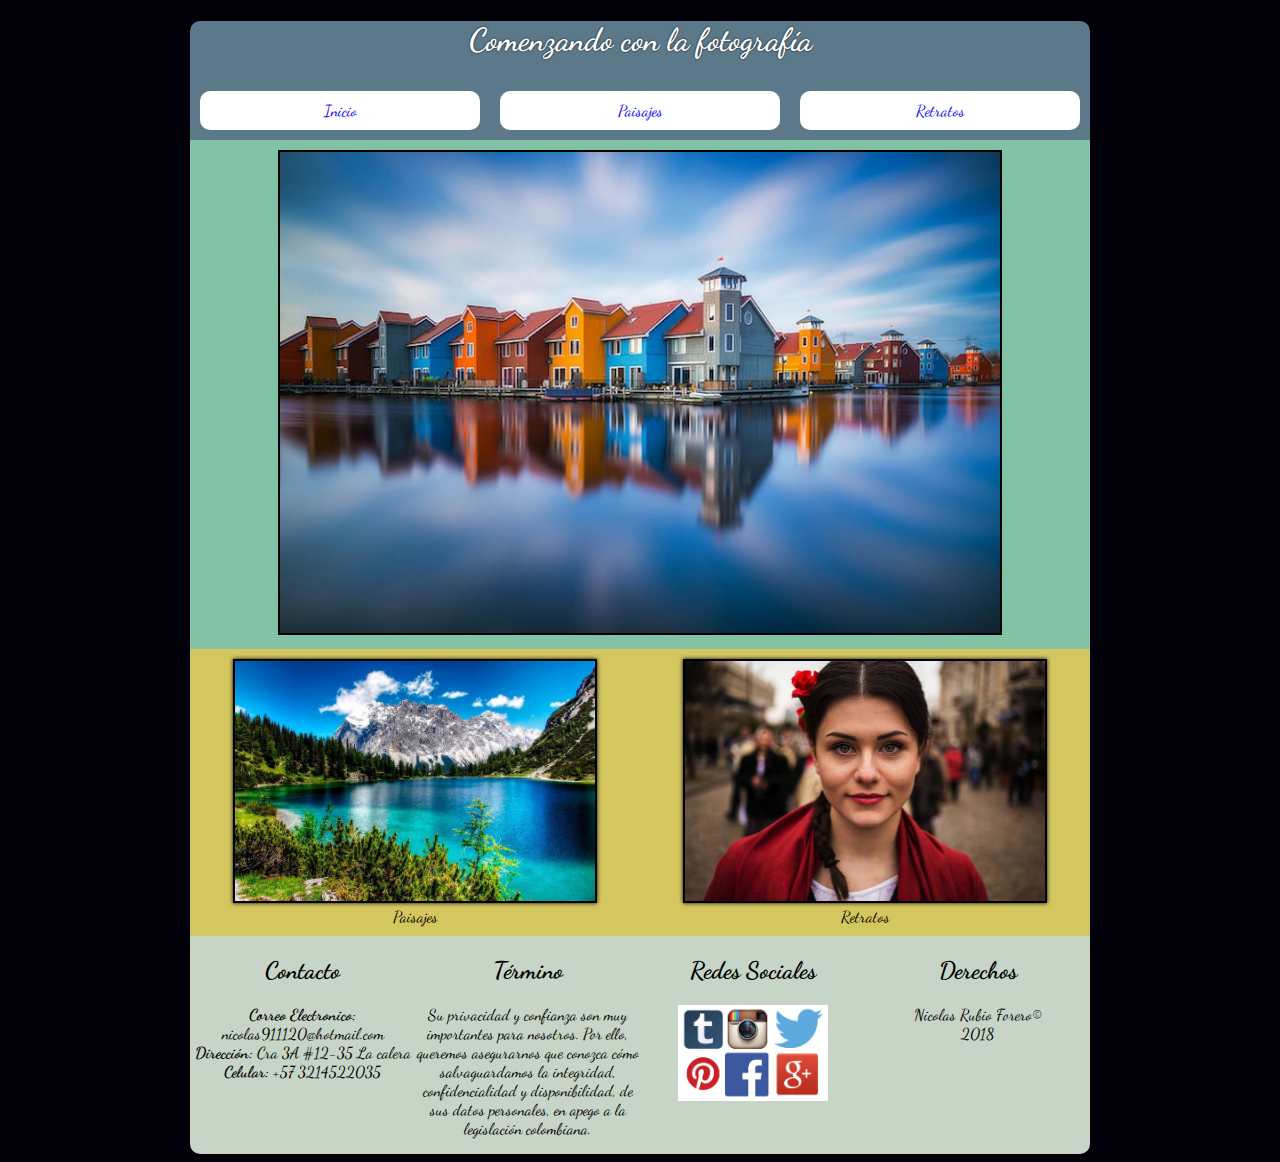
<file: index.html>
<!DOCTYPE html>
<html>
  <head>
    <meta charset="utf-8">
    <meta name="viewport" content="width=device-width, user-scalable=no">
    <title>Comenzando con la fotografía</title>
		<link rel="stylesheet" href="css/estilos.css">
    <link href="https://fonts.googleapis.com/css?family=Dancing+Script" rel="stylesheet">
  </head>
  <body>
    <div id="contenido">
      <header>
        <h1>Comenzando con la fotografía</h1>
    		<div id="menu-principal">
    			<div>
    				<a href="index.html">Inicio</a>
    			</div>
    			<div>
    				<a href="html/paisajes.html">Paisajes</a>
    			</div>
          <div>
    				<a href="html/retratos.html">Retratos</a>
    			</div>
    		</div>
      </header>
      <section id="img-principal">
        <img src="imagenes/principal.jpg" width="80%">
      </section>
      <section id="img-secundaria">
        <div id="paisaje">
         <a href="html/paisajes.html"><img src="imagenes/secundaria-izquierda.jpg" width="80%"></a>
         <figcaption>Paisajes</figcaption>
        </div>
        <div id=retrato>
         <a href="html/retratos.html"><img src="imagenes/secundaria-derecha.jpg" width="80%"></a>
         <figcaption>Retratos</figcaption>
        </div>
      </section>
      <footer>
        <div>
          <h2>Contacto</h2>
          <p>
          <strong>Correo Electronico:</strong> nicolas911120@hotmail.com <br>
          <strong>Dirección:</strong> Cra 3A #12-35 La calera <br>
          <strong>Celular:</strong> +57 3214522035
          </p>
        </div>
        <div>
          <h2>Término</h2>
          <p>
            Su privacidad y confianza son muy importantes para nosotros. Por ello, queremos asegurarnos que conozca cómo salvaguardamos la integridad, confidencialidad y disponibilidad, de sus datos personales, en apego a la legislación colombiana.
          </p>
        </div>
        <div>
          <h2>Redes Sociales</h2>
          <img src="imagenes/redes-sociales.png" width="150px" style="background-color:#C6d5c5">
        </div>
        <div>
          <h2>Derechos</h2>
          <p>
          Nicolas Rubio Forero© <br>
          2018
          </p>
        </div>
      </footer>
    </div>
  </body>
</html>
</file>
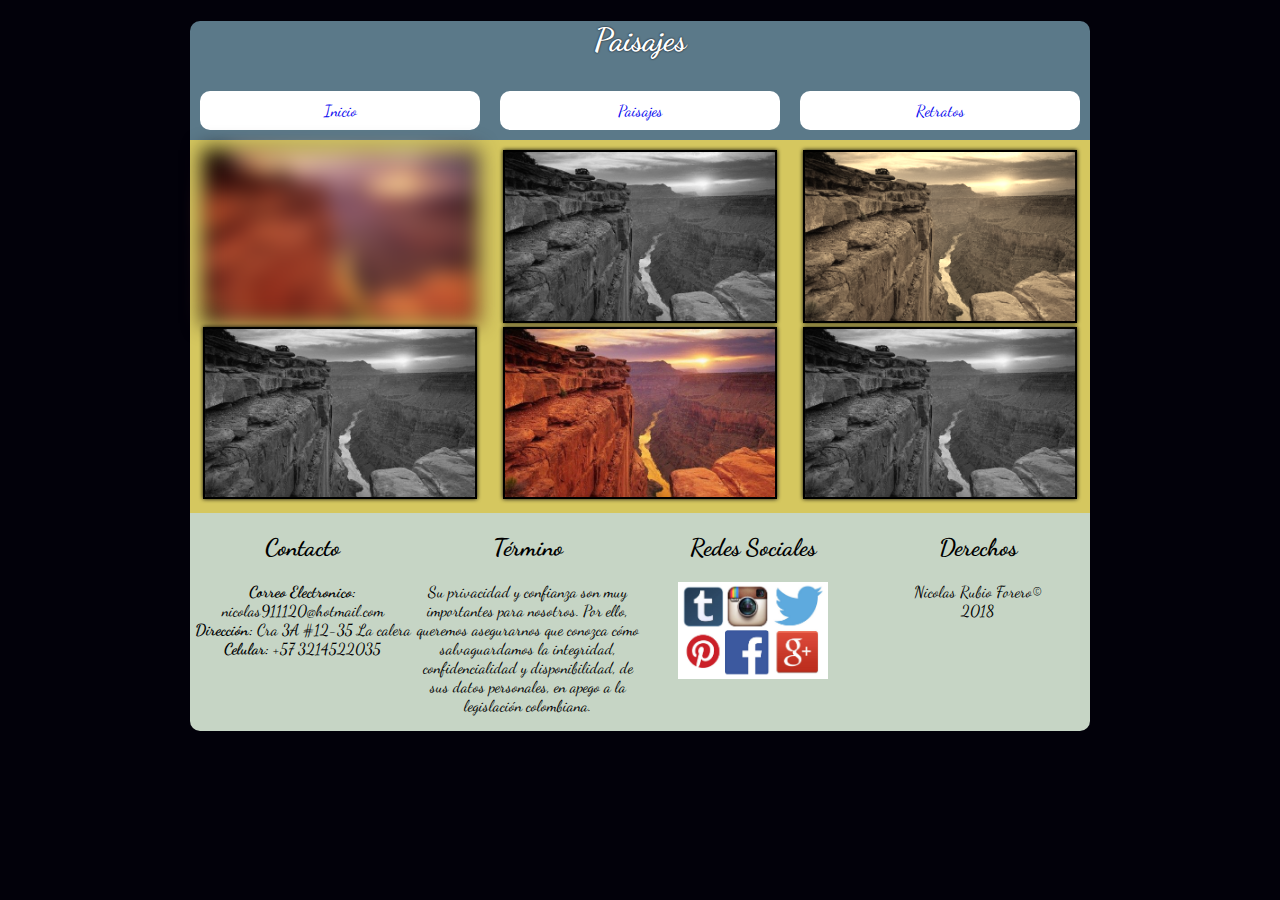
<file: html/paisajes.html>
<!DOCTYPE html>
<html>
  <head>
    <meta charset="utf-8">
    <meta name="viewport" content="width=device-width, user-scalable=no">
    <title>Paisajes</title>
		<link rel="stylesheet" href="../css/estilos.css">
    <link href="https://fonts.googleapis.com/css?family=Dancing+Script" rel="stylesheet">
  </head>
  <body>
    <div id="contenido">
      <header>
        <h1>Paisajes</h1>
    		<div id="menu-principal">
    			<div>
    				<a href="../index.html">Inicio</a>
    			</div>
    			<div>
    				<a href="../html/paisajes.html">Paisajes</a>
    			</div>
          <div>
    				<a href="../html/retratos.html">Retratos</a>
    			</div>
    		</div>
      </header>
      <section class="galeria">
        <div class="fila">
            <div class="efectoblur">
              <img src="../imagenes/paisaje.jpg" width="90%">
            </div>
            <div class="efectogris">
              <img src="../imagenes/paisaje.jpg" width="90%">
            </div>
            <div class="efectosepia">
              <img src="../imagenes/paisaje.jpg" width="90%">
            </div>
        </div>
        <div class="fila">
            <div class="efectogris">
              <img src="../imagenes/paisaje.jpg" width="90%">
            </div>
            <div >
              <img src="../imagenes/paisaje.jpg" width="90%">
            </div>
            <div class="efectogris">
              <img src="../imagenes/paisaje.jpg" width="90%">
            </div>
        </div>
      </section>

      <footer>
        <div>
          <h2>Contacto</h2>
          <p>
          <strong>Correo Electronico:</strong> nicolas911120@hotmail.com <br>
          <strong>Dirección:</strong> Cra 3A #12-35 La calera <br>
          <strong>Celular:</strong> +57 3214522035
          </p>
        </div>
        <div>
          <h2>Término</h2>
          <p>
            Su privacidad y confianza son muy importantes para nosotros. Por ello, queremos asegurarnos que conozca cómo salvaguardamos la integridad, confidencialidad y disponibilidad, de sus datos personales, en apego a la legislación colombiana.
          </p>
        </div>
        <div>
          <h2>Redes Sociales</h2>
          <img src="../imagenes/redes-sociales.png" width="150px" style="background-color:#C6d5c5">
        </div>
        <div>
          <h2>Derechos</h2>
          <p>
          Nicolas Rubio Forero© <br>
          2018
          </p>
        </div>
      </footer>
    </div>
  </body>
</html>
</file>
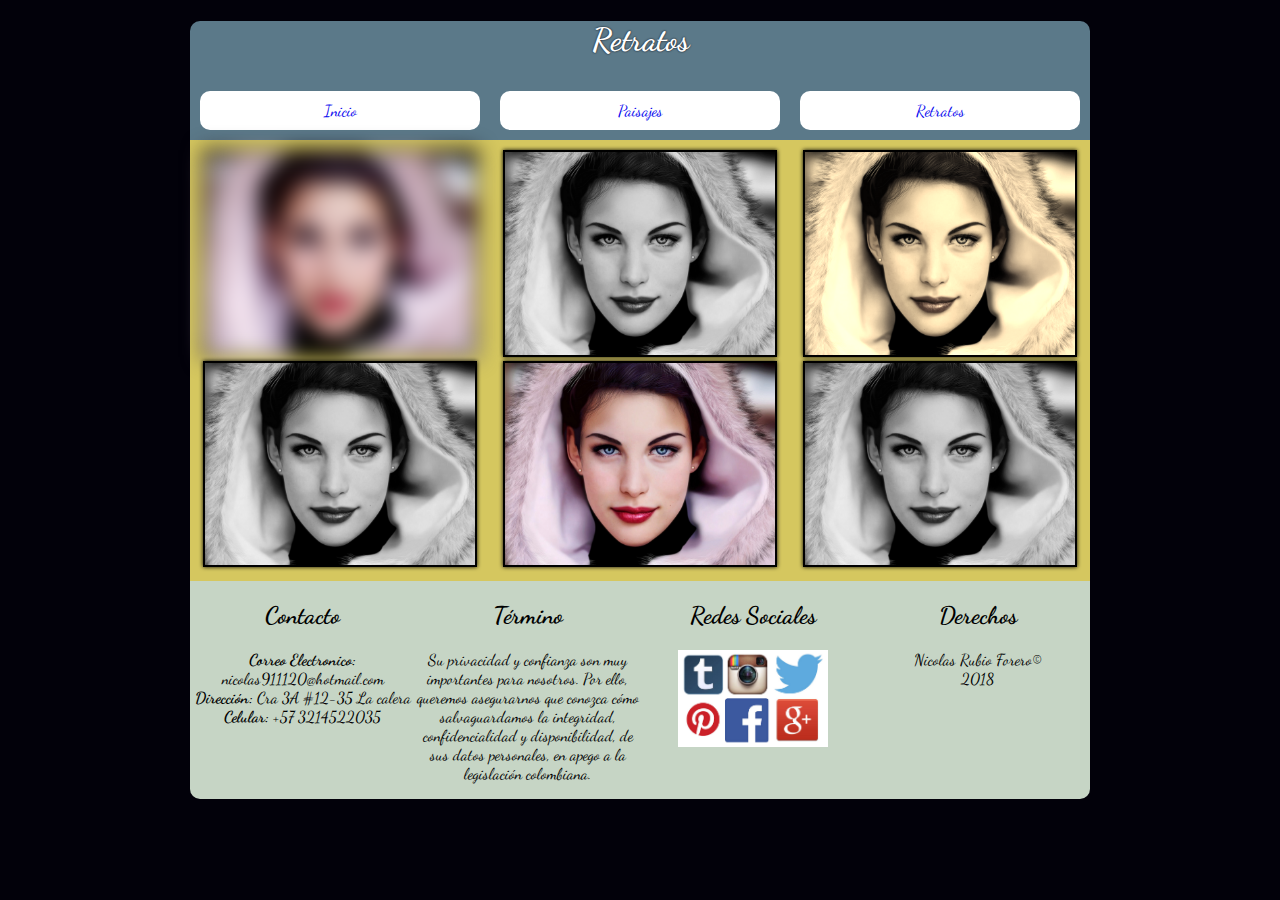
<file: html/retratos.html>
<!DOCTYPE html>
<html>
  <head>
    <meta charset="utf-8">
    <meta name="viewport" content="width=device-width, user-scalable=no">
    <title>Retratos</title>
		<link rel="stylesheet" href="../css/estilos.css">
    <link href="https://fonts.googleapis.com/css?family=Dancing+Script" rel="stylesheet">
  </head>
  <body>
    <div id="contenido">
      <header>
        <h1>Retratos</h1>
    		<div id="menu-principal">
    			<div>
    				<a href="../index.html">Inicio</a>
    			</div>
    			<div>
    				<a href="../html/paisajes.html">Paisajes</a>
    			</div>
          <div>
    				<a href="../html/retratos.html">Retratos</a>
    			</div>
    		</div>
      </header>
      <section class="galeria">
        <div class="fila">
            <div class="efectoblur">
              <img src="../imagenes/retrato.jpg" width="90%">
            </div>
            <div class="efectogris">
              <img src="../imagenes/retrato.jpg" width="90%">
            </div>
            <div class="efectosepia">
              <img src="../imagenes/retrato.jpg" width="90%">
            </div>
        </div>
        <div class="fila">
            <div class="efectogris">
              <img src="../imagenes/retrato.jpg" width="90%">
            </div>
            <div >
              <img src="../imagenes/retrato.jpg" width="90%">
            </div>
            <div class="efectogris">
              <img src="../imagenes/retrato.jpg" width="90%">
            </div>
        </div>
      </section>

      <footer>
        <div>
          <h2>Contacto</h2>
          <p>
          <strong>Correo Electronico:</strong> nicolas911120@hotmail.com <br>
          <strong>Dirección:</strong> Cra 3A #12-35 La calera <br>
          <strong>Celular:</strong> +57 3214522035
          </p>
        </div>
        <div>
          <h2>Término</h2>
          <p>
            Su privacidad y confianza son muy importantes para nosotros. Por ello, queremos asegurarnos que conozca cómo salvaguardamos la integridad, confidencialidad y disponibilidad, de sus datos personales, en apego a la legislación colombiana.
          </p>
        </div>
        <div>
          <h2>Redes Sociales</h2>
          <img src="../imagenes/redes-sociales.png" width="150px" style="background-color:#C6d5c5">
        </div>
        <div>
          <h2>Derechos</h2>
          <p>
          Nicolas Rubio Forero© <br>
          2018
          </p>
        </div>
      </footer>
    </div>
  </body>
</html>
</file>
<file: css/estilos.css>
@media (max-width: 899px) {
	#contenido{
		width: 100%;
	}

	#img-secundaria div{
		width: 100%
	}

	footer div{
		width: 100%;
	}

	.fila div{
		width: 100%;
	}
}

@media (min-width: 900px) {
	#contenido{
		max-width: 900px;
		margin: 0 auto;
	}
	#img-secundaria{
		display:flex;
		flex-direction:row;
	}
	#img-secundaria div{
		width: 50%
	}

	footer{
		display:flex;
		flex-direction:row;
	}

	footer div{
		width: 25%;
	}

	#galeria{
		display:flex;
		flex-direction:column;
	}

	.fila{
		display:flex;
		flex-direction:row;
	}

	.fila div{
		width: 33.33%;
	}
}

body{
	background-color: #02010a;
	font-family: 'Dancing Script', cursive;
}

footer{
	background: #C6d5c5;
	border-bottom-left-radius: 10px;
	border-bottom-right-radius: 10px;
}

footer div{
	text-align: center;
}

header{
	background-color: #5b7989;
	border-top-left-radius: 10px;
	border-top-right-radius: 10px;
}

header h1{
	text-align: center;
	color: white;
	text-shadow: 0 0 2px #02010a;
}

header a{
	text-decoration: none;
}

#menu-principal{
	display:flex;
	flex-direction:row;
}

header #menu-principal div{
	text-align: center;
	padding:10px;
	margin:10px;
	background-color:white;
	width:33.3%;
	border-radius: 10px;
}

#img-principal{
	width: 100%;
	background-color: #82c3a6;
	text-align: center;
	padding-top:10px;
	padding-bottom: 10px;
}

#img-principal img{
	filter: drop-shadow(0 0 2px #82c3a6);
	border: 2px solid black;
}

#img-secundaria, .galeria{
	background-color:#d5c75f;
	text-align: center;
	border: 1px;
	padding-top:10px;
	padding-bottom: 10px;
}

.fila img{
	filter: drop-shadow(0 0 2px #02010a);
	border: 2px solid black;
}

#paisaje a img{
	filter: drop-shadow(0 0 2px #02010a);
	border: 2px solid black;
	transition: transform 1s;
}

#paisaje a img:hover{
	filter: drop-shadow(0 0 10px #82c3a6);
	transform: rotate(10deg);
}

#retrato a img{
	filter: drop-shadow(0 0 2px #02010a);
	border: 2px solid black;
	transition: transform 1s;
}

#retrato a img:hover{
	filter: drop-shadow(0 0 10px #82c3a6);
	transform: translate(20px,-5px);
}

.efectoblur{
	filter: blur(10px);
}

.efectogris{
	filter: grayscale(100%);
}

.efectosepia{
	filter: sepia(90%);
}
</file>
